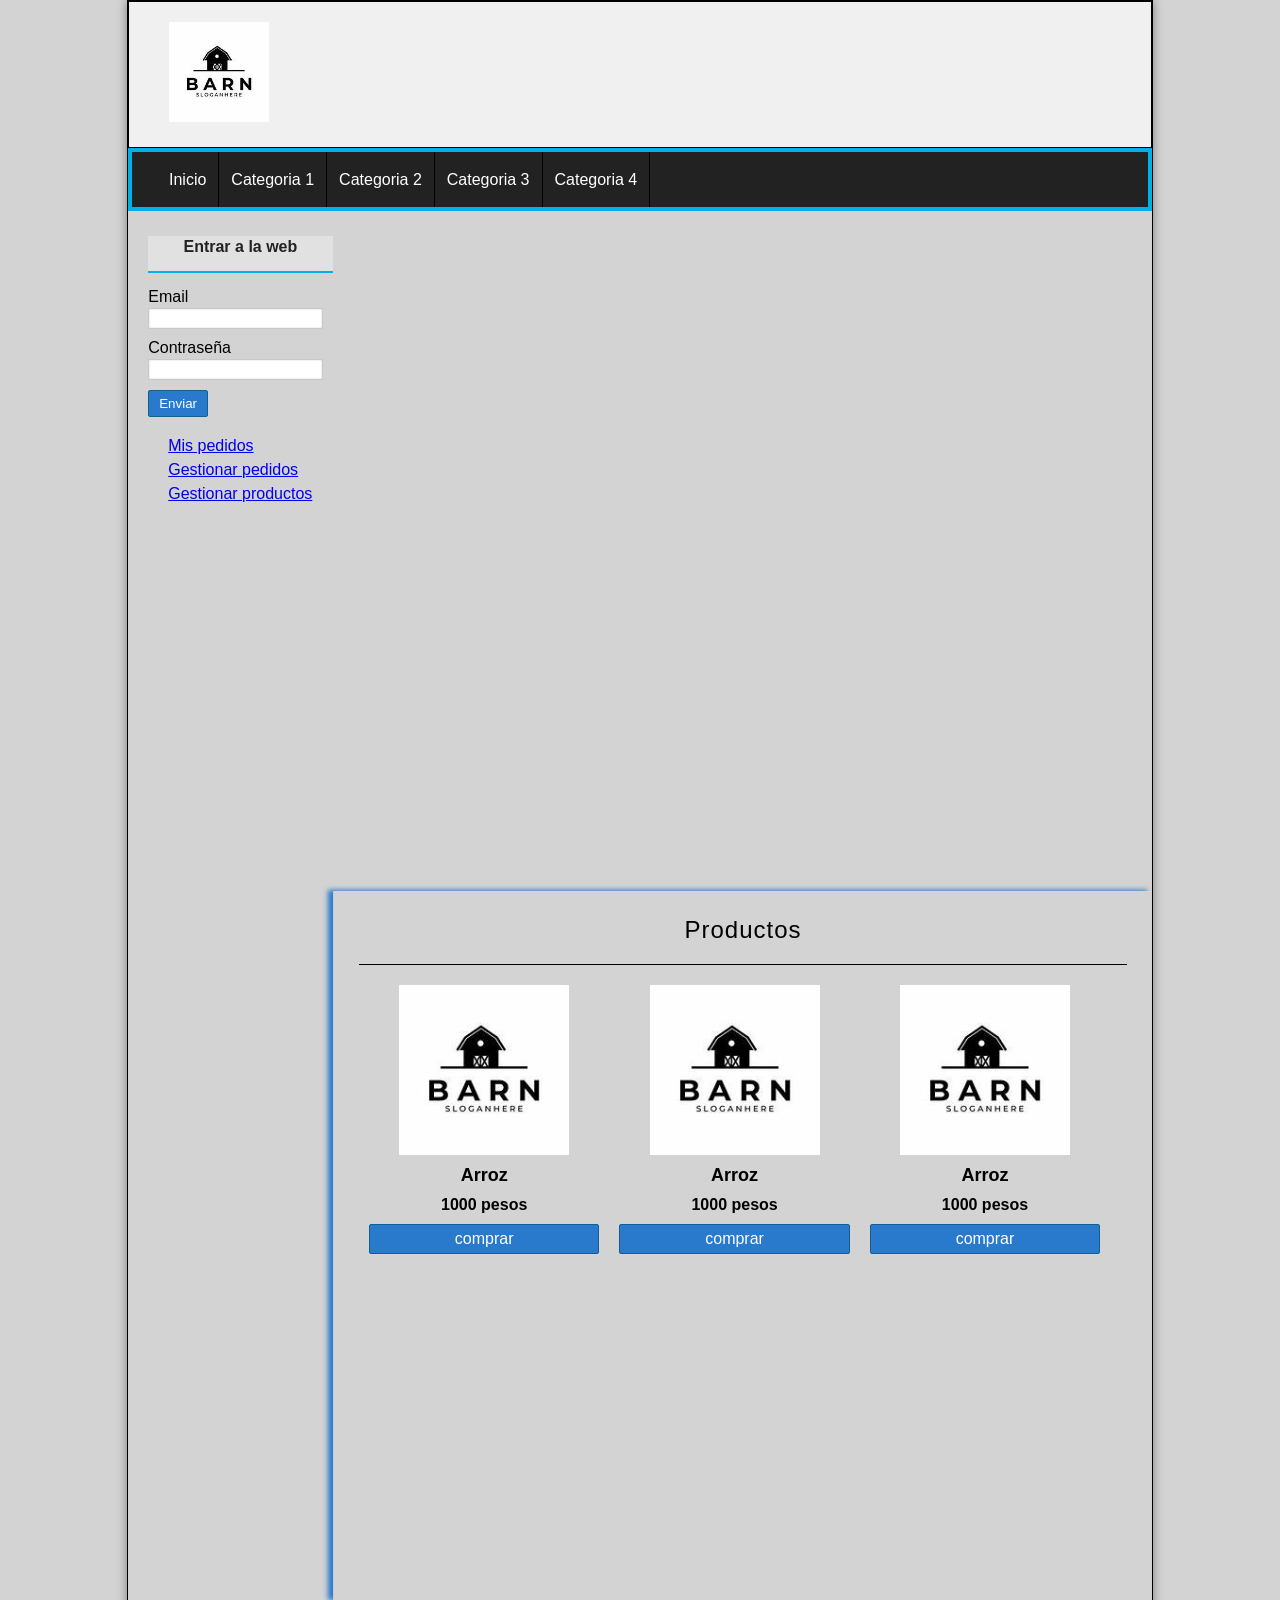
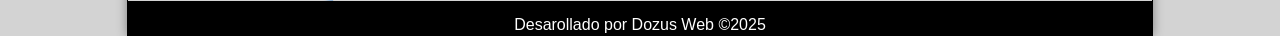
<file: INDEX.HTML>
<html lang="en">

<head>
    <meta charset="UTF-8">
    <meta name="viewport" content="width=device-width, initial-scale=1.0">
    <title>Proyecto</title>
    <link rel="stylesheet" href="./hola.css">
</head>

<body>
    <div id="container">
        <header id="header">
            <div id="logo">
                <img src="GRANERO2.jpeg" alt="granero logo">
            </div>
        </header>
        <!-- menu -->
        <nav id="menu">
            <ul>
                <li>
                    <a href="#">Inicio</a>
                </li>
                <li>
                    <a href="#">Categoria 1</a>
                </li>
                <li>
                    <a href="#">Categoria 2</a>
                </li>
                <li>
                    <a href="#">Categoria 3</a>
                </li>
                <li>
                    <a href="#">Categoria 4</a>
                </li>
            </ul>
        </nav>

        <div id="content">
            <!-- barra lateral -->
            <aside id="lateral">
                <div id="login" class="block_aside">
                    <h3>Entrar a la web</h3>
                    <form action="#" method="post">
                        <label for="email">Email</label>
                        <input type="email" name="correo">
                        <label for="pasword">Contraseña</label>
                        <input type="password" name="password">
                        <input type="submit" value="Enviar">
                    </form>
                    <ul>
                        <li><a href="#">Mis pedidos</a></li>
                        <li><a href="#">Gestionar pedidos</a></li>
                        <li><a href="#">Gestionar productos</a></li>
                    </ul>
                </div>
            </aside>
            <!-- contenido -->
            <div id="central">
                <h1>Productos</h1>
                <div class="product">
                    <img src="GRANERO2.jpeg" alt="" width="100px" height="100px">
                    <h2>Arroz</h2>
                    <p>1000 pesos</p>
                    <a href="#" class="button">comprar</a>
                </div>
                <div class="product">
                    <img src="GRANERO2.jpeg" alt="" width="100px" height="100px">
                    <h2>Arroz</h2>
                    <p>1000 pesos</p>
                    <a href="#" class="button">comprar</a>
                </div>
                <div class="product">
                    <img src="GRANERO2.jpeg" alt="" width="100px" height="100px">
                    <h2>Arroz</h2>
                    <p>1000 pesos</p>
                    <a href="#" class="button">comprar</a>
                </div>
            </div>
        </div>
        <!-- footer -->
        <footer id="footer">
            <p> Desarollado por Dozus Web &copy;2025</p>

        </footer>
    </div>
</body>

</html>
</file>
<file: hola.css>
/*
etiqueta normal = nada
etiqueta universal = *
etiqueta id = #
etiqueta clase = .

*/

* {
    padding: 0px;
    margin: 0px;
    font-family: Arial, Helvetica, sans-serif;
}

body {
    background: lightgray;
}

#container {
    width: 80%;
    border: 1px solid black;
    margin: 0px auto;
    box-shadow: 0px 0px 10px gray;
}

#header {
    height: 145px;
    background-color: #f0f0f0;
    border: 1px solid black;
}

#logo {
    padding: 20px;
    margin-left: 20px;
    float: left;
}

#logo img {
    float: left;
    height: 100px;
}

#menu {
    clear: both;
    background: #222;
    height: 55px;
    border: 4px solid #01b1e4;
}

#menu ul {
    list-style: none;
    text-decoration: none;
    margin: 0px auto;
    margin-left: 25px;
}

#menu ul li {
    line-height: 55px;
    float: left;
    border-right: 1px solid black;
}

#menu a {
    display: black;
    color: white;
    text-decoration: none;
    padding-left: 12px;
    padding-right: 12px;
}

#content {
    margin: 0px auto;
    overflow: hidden;
    background: lights;
}

#lateral {
    width: 20%;
    min-height: 660px;
    /*border: 1px solid black;*/
    float: left;
    margin-top: 20px;
    margin-left: 10px;
}

#lateral .block_aside {
    display: block;
    width: 90%;
    /* border: 1px solid blue; */
    margin: 5px auto;
}

#lateral h3 {
    display: block;
    color: #222;
    width: 100%;
    text-align: center;
    padding-top: 2px;
    padding-bottom: 15px;
    font-size: 16px;
    font-weight: bold;
    background-color: #E1E1E1;
    border-bottom: 2px solid #01B1EA;
    margin-bottom: 15px;
}

#lateral ul {
    margin-top: 20px;
    margin-bottom: 20px;
}

#lateral li {
    list-style: none;
    margin-left: 20px;
    margin-top: 5px;
    margin-bottom: 6px;
}

input[type="text"],
input[type="password"],
input[type="email"] {
    display: block;
    margin-top: 2px;
    width: 95%;
    border: 1px solid #C9C9C9;
    margin-bottom: 2px;
    box-shadow: 0px 0px 2px #CCC inset;
    background: white;
    padding: 2px;
    color: gray;
    transition: all 300ms;
}

input[type="text"]:focus,
input[type="password"]:focus,
input[type="email"]:focus {
    border: 1px solid #1579b5;
    color: black;
}

input[type="button"],
input[type="submit"],
button,
.button {
    display: block;
    border-radius: 2px;
    padding: 5px;
    padding-left: 10px;
    padding-right: 10px;
    color: white;
    background: #2979CD;
    border: 1px solid #11608E;
    cursor: pointer;
}

label,
input[type="button"],
input[type="submit"],
button {
    display: block;
    margin-top: 10px;
}

#central {
    width: 75%;
    min-height: 660px;
    float: right;
    border-left: 1px solid #CCC;
    box-shadow: -5px -1px 5px #2979CD;
    padding: 25px;
}

#central h1 {
    font-size: 24px;
    font-weight: normal;
    letter-spacing: 1px;
    text-align: center;
    border-bottom: 1px solid black;
    margin-bottom: 20px;
    padding: 20px;
    padding-top: 0px;
}

.product {
    width: 30%;
    float: left;
    margin-left: 10px;
    margin-right: 10px;
    margin-bottom: 30px;
    text-align: center;
}

.product a {
    color: white;
    text-decoration: none;
}

.product a:hover {
    color: #555;
}

.product img {
    width: 170px;
    height: 170px;
    margin-bottom: 10px;
}

.product h2 {
    font-size: 18px;
    margin-bottom: 10px;
}

.product p {
    font-weight: bold;
    color: black;
    margin-bottom: 10px;
}

#footer {
    clear: both;
    text-align: center;
    padding-top: 10px;
    padding-bottom: 1px;
    color: white;
    background: black;
    border-top: 5px solid black;
}
</file>
